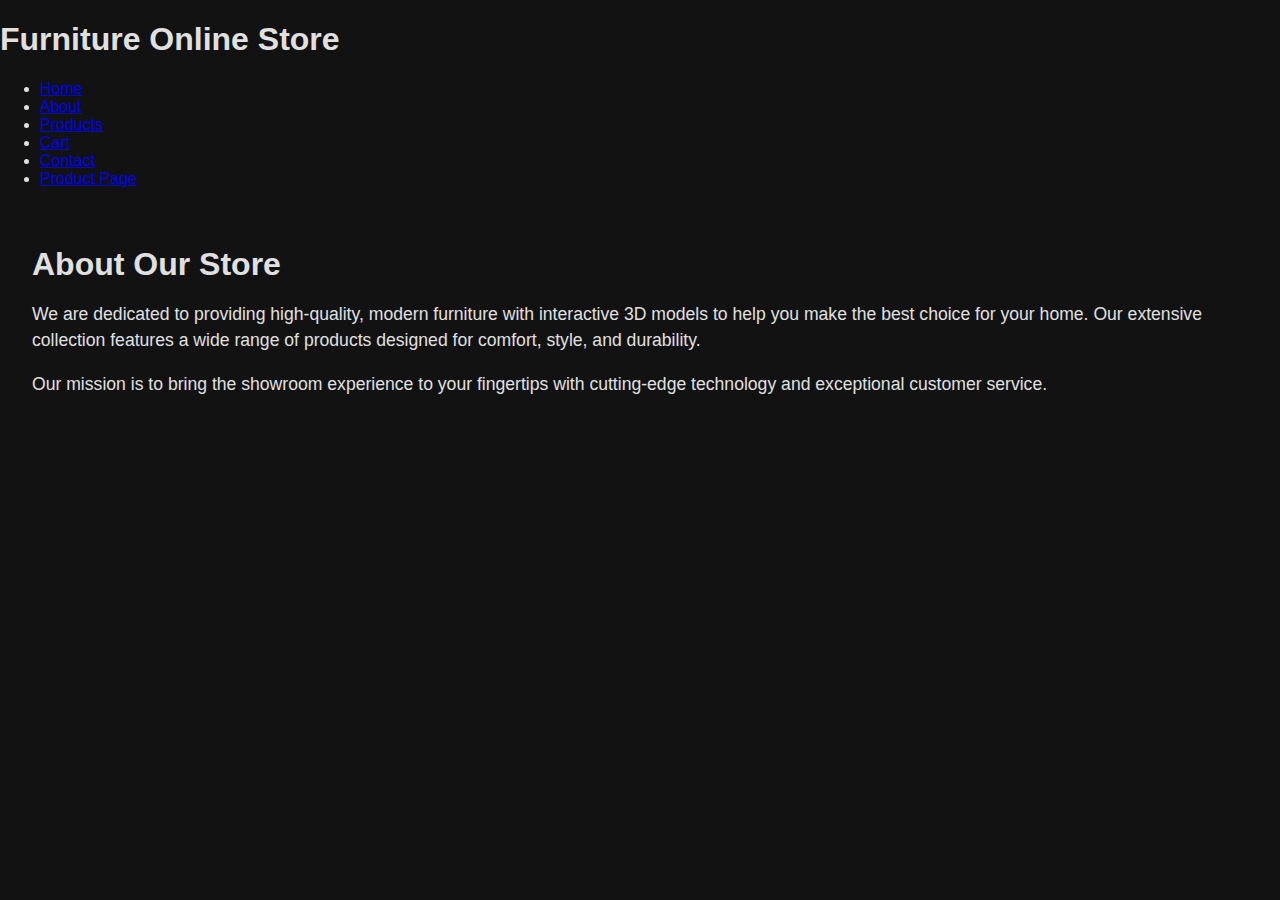
<file: src/about.html>
<!DOCTYPE html>
<html lang="en">
<head>
    <base href="./" />
    <meta charset="UTF-8" />
    <meta name="viewport" content="width=device-width, initial-scale=1" />
    <title>About - Furniture Online Store</title>
    <link rel="stylesheet" href="../css/about.css" />
    <script src="../js/index.js"></script>
</head>
<body>
    <header>
        <h1>Furniture Online Store</h1>
        <nav class="navbar">
            <ul class="nav-links">
                <li><a href="home.html">Home</a></li>
                <li><a href="about.html">About</a></li>
                <li><a href="products.html">Products</a></li>
                <li><a href="cart.html">Cart</a></li>
                <li><a href="contact.html">Contact</a></li>
                <li><a href="product.html">Product Page</a></li>
            </ul>
        </nav>
    </header>
    <section id="about" class="info-section">
        <h2>About Our Store</h2>
        <p>We are dedicated to providing high-quality, modern furniture with interactive 3D models to help you make the best choice for your home. Our extensive collection features a wide range of products designed for comfort, style, and durability.</p>
        <p>Our mission is to bring the showroom experience to your fingertips with cutting-edge technology and exceptional customer service.</p>
    </section>
</body>
</html>
</file>
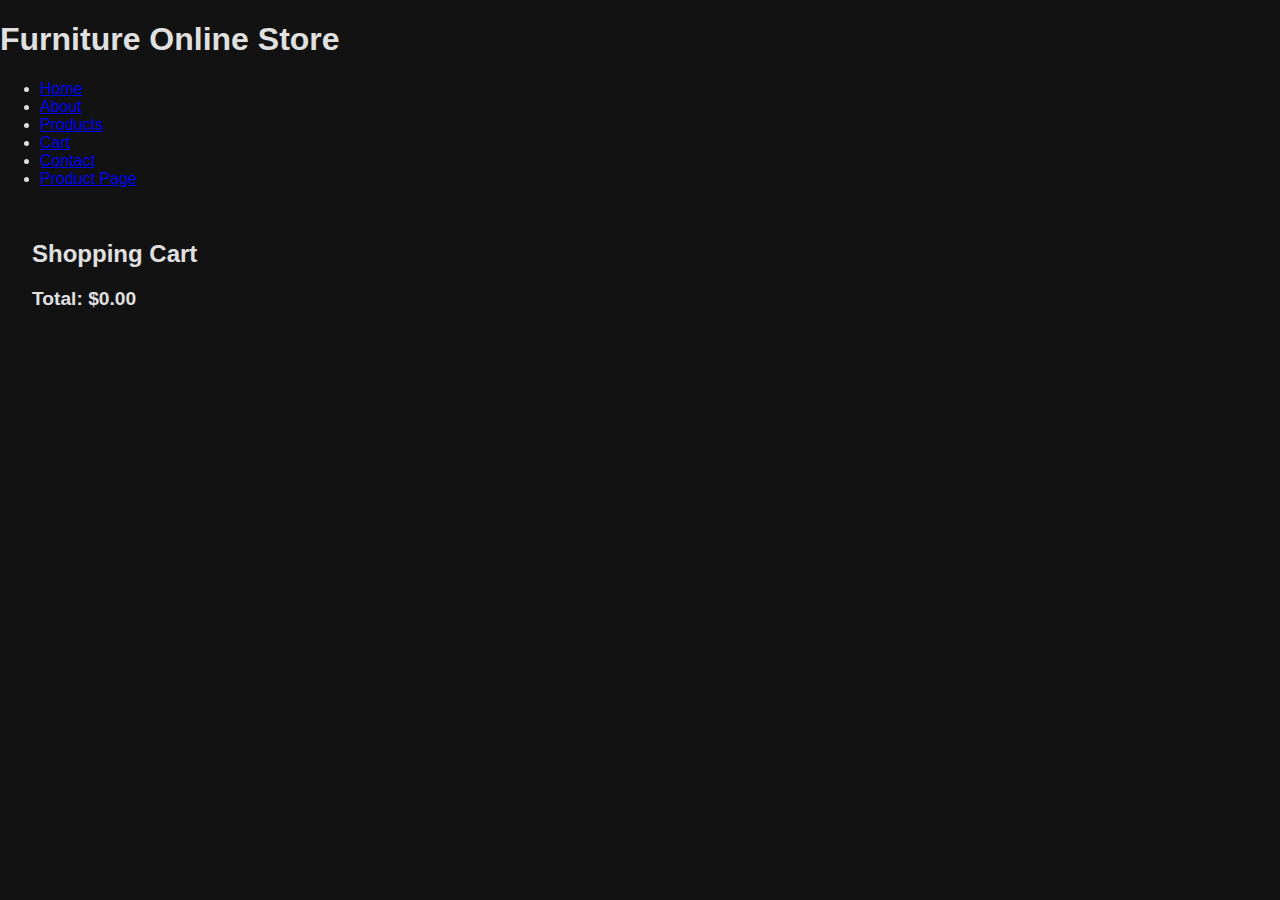
<file: src/cart.html>
<!DOCTYPE html>
<html lang="en">
<head>
    <base href="./" />
    <meta charset="UTF-8" />
    <meta name="viewport" content="width=device-width, initial-scale=1" />
    <title>Cart - Furniture Online Store</title>
    <link rel="stylesheet" href="../css/cart.css" />
    <script src="../js/index.js"></script>
</head>
<body>
    <header>
        <h1>Furniture Online Store</h1>
        <nav class="navbar">
            <ul class="nav-links">
                <li><a href="home.html">Home</a></li>
                <li><a href="about.html">About</a></li>
                <li><a href="products.html">Products</a></li>
                <li><a href="cart.html">Cart</a></li>
                <li><a href="contact.html">Contact</a></li>
                <li><a href="product.html">Product Page</a></li>
            </ul>
        </nav>
    </header>
    <main>
        <section id="cart" class="section-container">
            <h2>Shopping Cart</h2>
            <div id="cart-items"></div>
            <div id="cart-total">Total: $0.00</div>
        </section>
    </main>
</body>
</html>
</file>
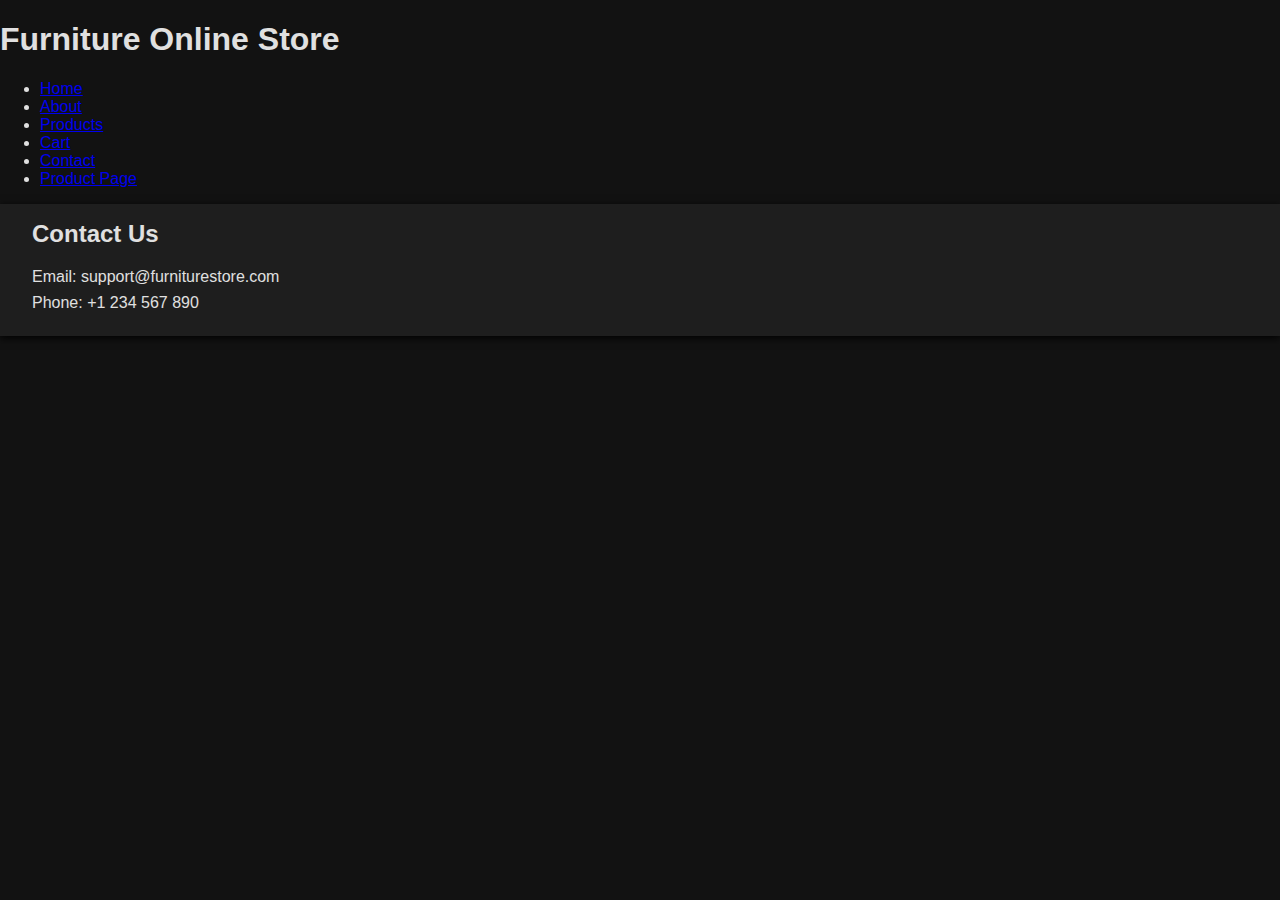
<file: src/contact.html>
<!DOCTYPE html>
<html lang="en">
<head>
    <base href="./" />
    <meta charset="UTF-8" />
    <meta name="viewport" content="width=device-width, initial-scale=1" />
    <title>Contact - Furniture Online Store</title>
    <link rel="stylesheet" href="../css/contact.css" />
    <script src="../js/index.js"></script>
</head>
<body>
    <header>
        <h1>Furniture Online Store</h1>
        <nav class="navbar">
            <ul class="nav-links">
                <li><a href="home.html">Home</a></li>
                <li><a href="about.html">About</a></li>
                <li><a href="products.html">Products</a></li>
                <li><a href="cart.html">Cart</a></li>
                <li><a href="contact.html">Contact</a></li>
                <li><a href="product.html">Product Page</a></li>
            </ul>
        </nav>
    </header>
    <footer id="contact">
        <h2>Contact Us</h2>
        <p>Email: support@furniturestore.com</p>
        <p>Phone: +1 234 567 890</p>
    </footer>
</body>
</html>
</file>
<file: css/about.css>
/* Styles for About Page */

body {
    font-family: 'Segoe UI', Tahoma, Geneva, Verdana, sans-serif;
    margin: 0;
    padding: 0;
    background-color: #121212;
    color: #e0e0e0;
}

.info-section {
    padding: 1rem 2rem;
}

.info-section h2 {
    font-size: 2rem;
    margin-bottom: 1rem;
}

.info-section p {
    font-size: 1.1rem;
    line-height: 1.5;
}
</file>
<file: css/cart.css>
/* Styles for Cart Page */

body {
    font-family: 'Segoe UI', Tahoma, Geneva, Verdana, sans-serif;
    margin: 0;
    padding: 0;
    background-color: #121212;
    color: #e0e0e0;
}

.section-container {
    padding: 1rem 2rem;
}

#cart-items {
    margin-bottom: 1rem;
}

.cart-item {
    display: flex;
    justify-content: space-between;
    padding: 0.5rem 0;
    border-bottom: 1px solid #333333;
}

#cart-total {
    font-weight: bold;
    font-size: 1.2rem;
}
</file>
<file: css/contact.css>
/* Styles for Contact Page */

body {
    font-family: 'Segoe UI', Tahoma, Geneva, Verdana, sans-serif;
    margin: 0;
    padding: 0;
    background-color: #121212;
    color: #e0e0e0;
}

footer#contact {
    padding: 1rem 2rem;
    background-color: #1e1e1e;
    box-shadow: 0 2px 8px #000000;
}

footer#contact h2 {
    margin-top: 0;
}

footer#contact p {
    margin: 0.5rem 0;
}
</file>
